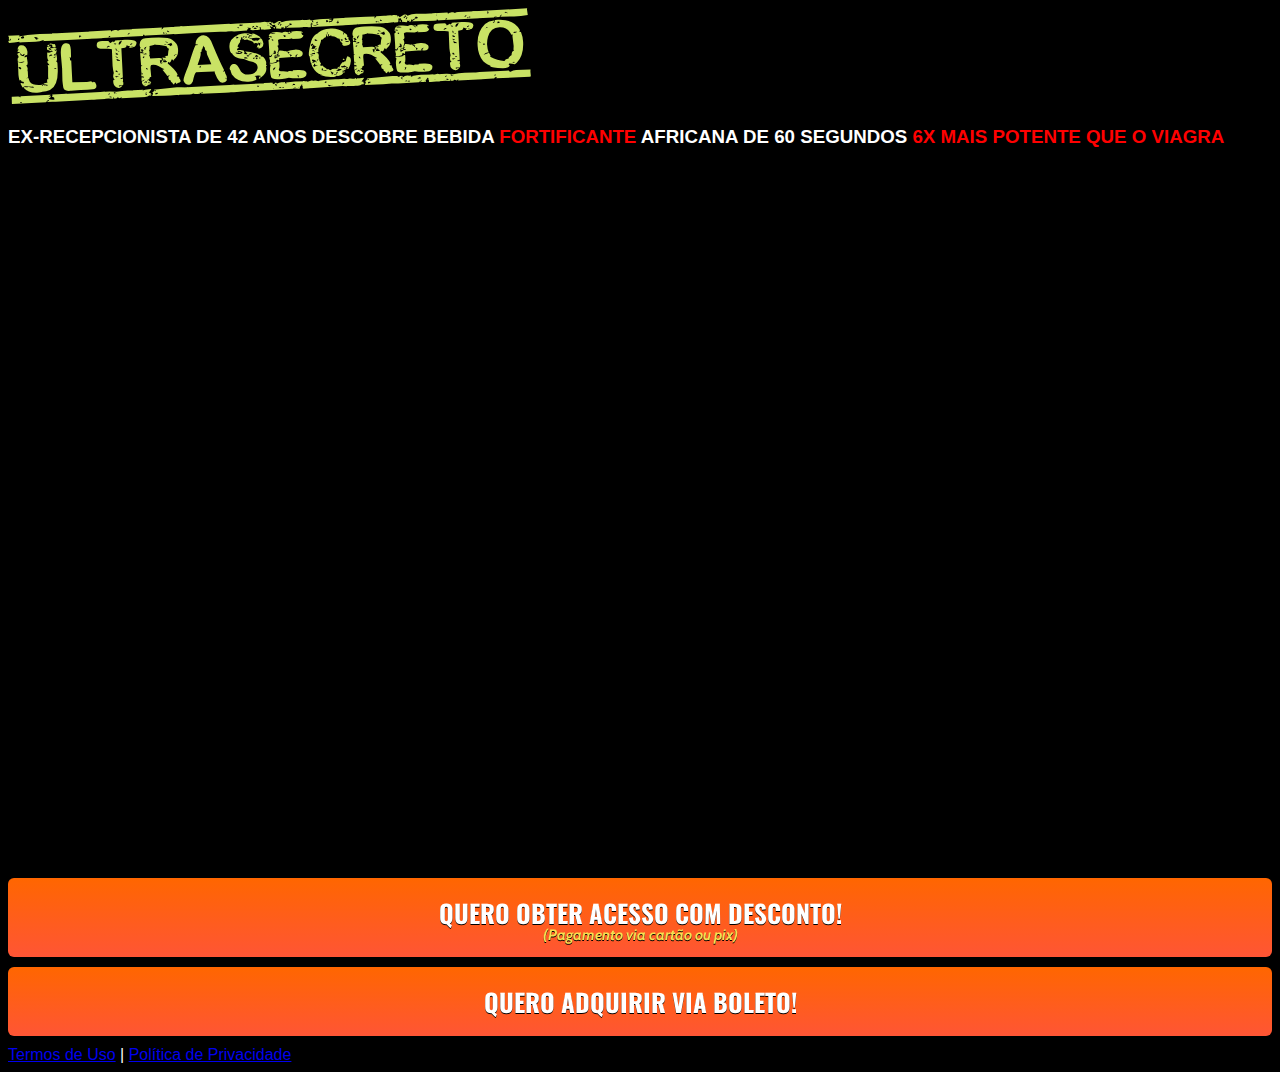
<file: index.html>
<!DOCTYPE html>
<html lang="pt-br">
  <head>
    <meta charset="utf-8">
    <meta name="viewport" content="width=device-width, initial-scale=1, shrink-to-fit=no">

    <link rel="stylesheet" href="https://stackpath.bootstrapcdn.com/bootstrap/4.1.3/css/bootstrap.min.css" integrity="sha384-MCw98/SFnGE8fJT3GXwEOngsV7Zt27NXFoaoApmYm81iuXoPkFOJwJ8ERdknLPMO" crossorigin="anonymous">

    <link rel="preconnect" href="https://fonts.googleapis.com">
    <link rel="preconnect" href="https://fonts.gstatic.com" crossorigin>
    <link href="https://fonts.googleapis.com/css2?family=Cabin:ital,wght@0,400;0,500;0,600;0,700;1,400;1,500;1,600;1,700&family=Dosis:wght@200;300;400;500;600;700;800&family=Oswald:wght@200;300;400;500;600;700&family=Signika:wght@300;400;500;600;700&display=swap" rel="stylesheet">

    <link rel="stylesheet" href="./assets/css/com.css">

    <!-- Título da Página -->
    <title>Tônico Africano</title>
    
    <style type="text/css">
      body {
        color: white;
        background-color: rgb(0, 0, 0, 0.999);
        background-position: center;
        background-size: cover;
        background-attachment: fixed;
        background-blend-mode: darken;
      }
    </style> 
    
    <!-- Meta Pixel Code -->
<script>
!function(f,b,e,v,n,t,s)
{if(f.fbq)return;n=f.fbq=function(){n.callMethod?
n.callMethod.apply(n,arguments):n.queue.push(arguments)};
if(!f._fbq)f._fbq=n;n.push=n;n.loaded=!0;n.version='2.0';
n.queue=[];t=b.createElement(e);t.async=!0;
t.src=v;s=b.getElementsByTagName(e)[0];
s.parentNode.insertBefore(t,s)}(window, document,'script',
'https://connect.facebook.net/en_US/fbevents.js');
fbq('init', '728165128698112');
fbq('track', 'PageView');
</script>
<noscript><img height="1" width="1" style="display:none"
src="https://www.facebook.com/tr?id=728165128698112&ev=PageView&noscript=1"
/></noscript>
<!-- End Meta Pixel Code -->

  </head>
  <body>
    
    <header class="py-4">
      <div class="container">
        <div class="row justify-content-center">
          <div class="col-lg-8 text-center">
            <!-- Imagem Ultrasecreto -->
            <img class="img-fluid" src="./assets/img/ultrasecreto.svg">

            <!-- Headline -->
            <h3 class="my-4"><b>EX-RECEPCIONISTA DE 42 ANOS DESCOBRE BEBIDA <font color="red">FORTIFICANTE</font> AFRICANA DE 60 SEGUNDOS 
             <font color="red">6X MAIS POTENTE QUE O VIAGRA</font></b></h3>

            <!-- VSL -->
           <div style="position:relative;padding-top:56.25%;"><iframe id="panda-b0781a66-8cb4-4b82-b7f8-fd50e3750316" src="https://player-vz-9734b31b-94f.tv.pandavideo.com.br/embed/?v=b0781a66-8cb4-4b82-b7f8-fd50e3750316" style="border:none;position:absolute;top:0;left:0;" allow="accelerometer;gyroscope;autoplay;encrypted-media;picture-in-picture" allowfullscreen=true width="100%" height="100%"></iframe></div>

            <!-- Botão -->
            <div id="cta1" class="mt-4 d-none">
              <a href="https://pay.kiwify.com.br/TmLHuBY?hideBoleto=true" class="a-btn" style="text-decoration: none;">
                <span class="span-btn">QUERO OBTER ACESSO COM DESCONTO!</span>
                <span class="span-btn2">(Pagamento via cartão ou pix)</span>
                <a href="https://pay.kiwify.com.br/aVjHm7I" class="a-btn" style="text-decoration: none;">
                <span class="span-btn">QUERO ADQUIRIR VIA BOLETO!</span>
              </a>
                </div>
              
            <!-- Termos de Uso e Política de Privacidade -->
            <div class="text-white mt-4"><a href="termos.html" class="text-white">Termos de Uso</a> | <a href="privacidade.html" class="text-white">Política de Privacidade</a></div>
          </div>
        </div>
      </div>
    </header>

    <script type="text/javascript">
      setTimeout(() => {document.getElementById("cta1").classList.remove("d-none")}, 1401000); // temporização da Call to Action (em milissegundos)
    </script>

    <script src="https://code.jquery.com/jquery-3.3.1.slim.min.js" integrity="sha384-q8i/X+965DzO0rT7abK41JStQIAqVgRVzpbzo5smXKp4YfRvH+8abtTE1Pi6jizo" crossorigin="anonymous"></script>
    <script src="https://cdnjs.cloudflare.com/ajax/libs/popper.js/1.14.3/umd/popper.min.js" integrity="sha384-ZMP7rVo3mIykV+2+9J3UJ46jBk0WLaUAdn689aCwoqbBJiSnjAK/l8WvCWPIPm49" crossorigin="anonymous"></script>
    <script src="https://stackpath.bootstrapcdn.com/bootstrap/4.1.3/js/bootstrap.min.js" integrity="sha384-ChfqqxuZUCnJSK3+MXmPNIyE6ZbWh2IMqE241rYiqJxyMiZ6OW/JmZQ5stwEULTy" crossorigin="anonymous"></script>
    <script src="./assets/js/com.js"></script>
  </body>
</html>
</file>
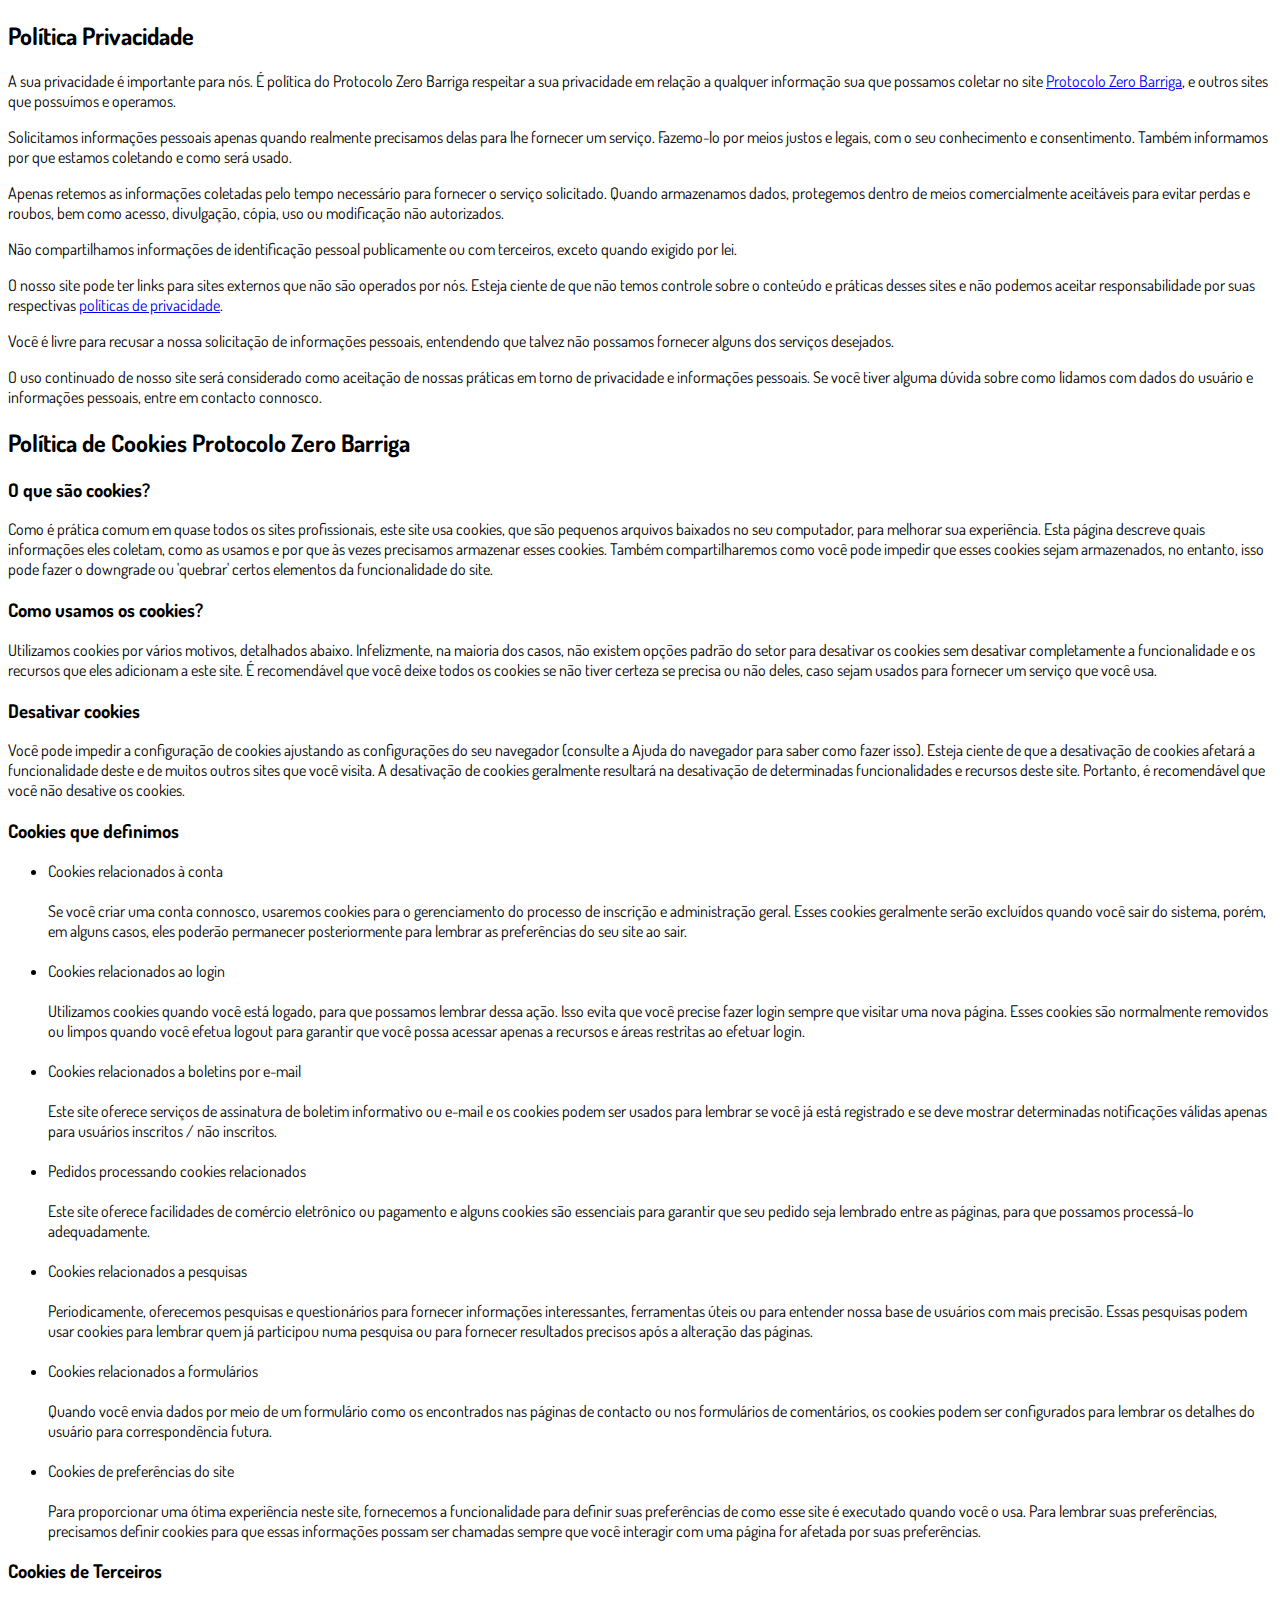
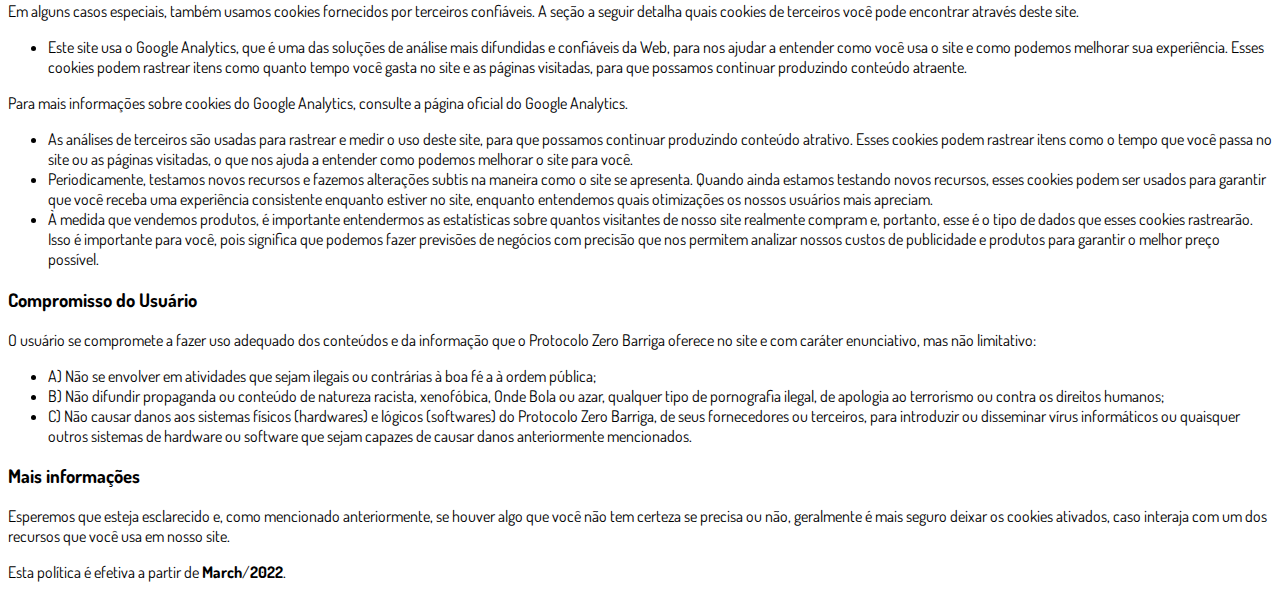
<file: privacidade.html>
<!DOCTYPE html>
<html lang="pt-br">
  <head>
    <meta charset="utf-8">
    <meta name="viewport" content="width=device-width, initial-scale=1, shrink-to-fit=no">

    <link rel="stylesheet" href="https://stackpath.bootstrapcdn.com/bootstrap/4.1.3/css/bootstrap.min.css" integrity="sha384-MCw98/SFnGE8fJT3GXwEOngsV7Zt27NXFoaoApmYm81iuXoPkFOJwJ8ERdknLPMO" crossorigin="anonymous">

    <link rel="preconnect" href="https://fonts.googleapis.com">
    <link rel="preconnect" href="https://fonts.gstatic.com" crossorigin>
    <link href="https://fonts.googleapis.com/css2?family=Dosis:wght@200;300;400;500;600;700;800&display=swap" rel="stylesheet">
    
    <!-- Ícone da Página -->
    <link rel="shortcut icon" type="image/jpg" href="./assets/img/favicon.png">

    <!-- Título da Página -->
    <title>Política de Privacidade | Protocolo Zero Barriga</title>
    
    <style type="text/css">
      body {
        font-family: 'Dosis', sans-serif;
      }
    </style>

  </head>
  <body>
    
    <div class="container py-5">
      <div class="row justify-content-center">
        <div class="col-lg-8">
          <h2>Política Privacidade</h2>                    <p>A sua privacidade é importante para nós. É política do Protocolo Zero Barriga respeitar a sua privacidade em relação a qualquer informação sua que possamos coletar no site <a href="#">Protocolo Zero Barriga</a>, e outros sites que possuímos e operamos.</p>                    <p>Solicitamos informações pessoais apenas quando realmente precisamos delas para lhe fornecer um serviço. Fazemo-lo por meios justos e legais, com o seu conhecimento e consentimento. Também informamos por que estamos coletando e como será usado.                    </p>                    <p>Apenas retemos as informações coletadas pelo tempo necessário para fornecer o serviço solicitado. Quando armazenamos dados, protegemos dentro de meios comercialmente aceitáveis ​​para evitar perdas e roubos, bem como acesso, divulgação, cópia, uso ou                        modificação não autorizados.</p>                    <p>Não compartilhamos informações de identificação pessoal publicamente ou com terceiros, exceto quando exigido por lei.</p>                    <p>O nosso site pode ter links para sites externos que não são operados por nós. Esteja ciente de que não temos controle sobre o conteúdo e práticas desses sites e não podemos aceitar responsabilidade por suas respectivas <a href='https://politicaprivacidade.com' target='_BLANK'>políticas de privacidade</a>.                    </p>                    <p>Você é livre para recusar a nossa solicitação de informações pessoais, entendendo que talvez não possamos fornecer alguns dos serviços desejados.</p>                    <p>O uso continuado de nosso site será considerado como aceitação de nossas práticas em torno de privacidade e informações pessoais. Se você tiver alguma dúvida sobre como lidamos com dados do usuário e informações pessoais, entre em contacto connosco.</p>                    <h2>Política de Cookies Protocolo Zero Barriga</h2>                    <h3>O que são cookies?</h3>                    <p>Como é prática comum em quase todos os sites profissionais, este site usa cookies, que são pequenos arquivos baixados no seu computador, para melhorar sua experiência. Esta página descreve quais informações eles coletam, como as usamos e por que às vezes                        precisamos armazenar esses cookies. Também compartilharemos como você pode impedir que esses cookies sejam armazenados, no entanto, isso pode fazer o downgrade ou 'quebrar' certos elementos da funcionalidade do site.</p>                    <h3>Como usamos os cookies?</h3>                    <p>Utilizamos cookies por vários motivos, detalhados abaixo. Infelizmente, na maioria dos casos, não existem opções padrão do setor para desativar os cookies sem desativar completamente a funcionalidade e os recursos que eles adicionam a este site. É recomendável                        que você deixe todos os cookies se não tiver certeza se precisa ou não deles, caso sejam usados ​​para fornecer um serviço que você usa.</p>                    <h3>Desativar cookies</h3>                    <p>Você pode impedir a configuração de cookies ajustando as configurações do seu navegador (consulte a Ajuda do navegador para saber como fazer isso). Esteja ciente de que a desativação de cookies afetará a funcionalidade deste e de muitos outros sites que                        você visita. A desativação de cookies geralmente resultará na desativação de determinadas funcionalidades e recursos deste site. Portanto, é recomendável que você não desative os cookies.</p>                    <h3>Cookies que definimos</h3>                    <ul>                        <li>                            Cookies relacionados à conta<br><br> Se você criar uma conta connosco, usaremos cookies para o gerenciamento do processo de inscrição e administração geral. Esses cookies geralmente serão excluídos quando você sair do sistema, porém, em alguns                            casos, eles poderão permanecer posteriormente para lembrar as preferências do seu site ao sair.<br><br>                        </li>                        <li>                            Cookies relacionados ao login<br><br> Utilizamos cookies quando você está logado, para que possamos lembrar dessa ação. Isso evita que você precise fazer login sempre que visitar uma nova página. Esses cookies são normalmente removidos ou limpos                            quando você efetua logout para garantir que você possa acessar apenas a recursos e áreas restritas ao efetuar login.<br><br>                        </li>                        <li>                            Cookies relacionados a boletins por e-mail<br><br> Este site oferece serviços de assinatura de boletim informativo ou e-mail e os cookies podem ser usados ​​para lembrar se você já está registrado e se deve mostrar determinadas notificações                            válidas apenas para usuários inscritos / não inscritos.<br><br>                        </li>                        <li>                            Pedidos processando cookies relacionados<br><br> Este site oferece facilidades de comércio eletrônico ou pagamento e alguns cookies são essenciais para garantir que seu pedido seja lembrado entre as páginas, para que possamos processá-lo adequadamente.<br><br>                        </li>                        <li>                            Cookies relacionados a pesquisas<br><br> Periodicamente, oferecemos pesquisas e questionários para fornecer informações interessantes, ferramentas úteis ou para entender nossa base de usuários com mais precisão. Essas pesquisas podem usar cookies                            para lembrar quem já participou numa pesquisa ou para fornecer resultados precisos após a alteração das páginas.<br><br>                        </li>                        <li>                            Cookies relacionados a formulários<br><br> Quando você envia dados por meio de um formulário como os encontrados nas páginas de contacto ou nos formulários de comentários, os cookies podem ser configurados para lembrar os detalhes do usuário                            para correspondência futura.<br><br>                        </li>                        <li>                            Cookies de preferências do site<br><br> Para proporcionar uma ótima experiência neste site, fornecemos a funcionalidade para definir suas preferências de como esse site é executado quando você o usa. Para lembrar suas preferências, precisamos                            definir cookies para que essas informações possam ser chamadas sempre que você interagir com uma página for afetada por suas preferências.<br>                        </li>                    </ul>                    <h3>Cookies de Terceiros</h3>                    <p>Em alguns casos especiais, também usamos cookies fornecidos por terceiros confiáveis. A seção a seguir detalha quais cookies de terceiros você pode encontrar através deste site.</p>                    <ul>                        <li>                            Este site usa o Google Analytics, que é uma das soluções de análise mais difundidas e confiáveis ​​da Web, para nos ajudar a entender como você usa o site e como podemos melhorar sua experiência. Esses cookies podem rastrear itens como quanto tempo                            você gasta no site e as páginas visitadas, para que possamos continuar produzindo conteúdo atraente.                        </li>                    </ul>                    <p>Para mais informações sobre cookies do Google Analytics, consulte a página oficial do Google Analytics.</p>                    <ul>                        <li>                            As análises de terceiros são usadas para rastrear e medir o uso deste site, para que possamos continuar produzindo conteúdo atrativo. Esses cookies podem rastrear itens como o tempo que você passa no site ou as páginas visitadas, o que nos ajuda a entender                            como podemos melhorar o site para você.</li>                        <li>                            Periodicamente, testamos novos recursos e fazemos alterações subtis na maneira como o site se apresenta. Quando ainda estamos testando novos recursos, esses cookies podem ser usados ​​para garantir que você receba uma experiência consistente enquanto                            estiver no site, enquanto entendemos quais otimizações os nossos usuários mais apreciam.</li>                        <li>                            À medida que vendemos produtos, é importante entendermos as estatísticas sobre quantos visitantes de nosso site realmente compram e, portanto, esse é o tipo de dados que esses cookies rastrearão. Isso é importante para você, pois significa que podemos                            fazer previsões de negócios com precisão que nos permitem analizar nossos custos de publicidade e produtos para garantir o melhor preço possível.</li>                                            </ul>                    <h3>Compromisso do Usuário</h3>                                <p>O usuário se compromete a fazer uso adequado dos conteúdos e da informação que o Protocolo Zero Barriga oferece no site e com caráter enunciativo, mas não limitativo:</p>                                        <ul>                        <li>A) Não se envolver em atividades que sejam ilegais ou contrárias à boa fé a à ordem pública;</li>                        <li>B) Não difundir propaganda ou conteúdo de natureza racista, xenofóbica, <a style='color: inherit !important; text-decoration:none !important;' href='https://ondeapostar.pt/onde-da-a-bola/'>Onde Bola</a> ou azar, qualquer tipo de pornografia ilegal, de apologia ao terrorismo ou contra os direitos humanos;</li>                        <li>C) Não causar danos aos sistemas físicos (hardwares) e lógicos (softwares) do Protocolo Zero Barriga, de seus fornecedores ou terceiros, para introduzir ou disseminar vírus informáticos ou quaisquer outros sistemas de hardware ou software que sejam capazes de causar danos anteriormente mencionados.</li>                    </ul>                                        <h3>Mais informações</h3>                    <p>Esperemos que esteja esclarecido e, como mencionado anteriormente, se houver algo que você não tem certeza se precisa ou não, geralmente é mais seguro deixar os cookies ativados, caso interaja com um dos recursos que você usa em nosso site.</p>                    <p>Esta política é efetiva a partir de <strong>March</strong>/<strong>2022</strong>.</p>
        </div>
      </div>
    </div>

    <script src="https://code.jquery.com/jquery-3.3.1.slim.min.js" integrity="sha384-q8i/X+965DzO0rT7abK41JStQIAqVgRVzpbzo5smXKp4YfRvH+8abtTE1Pi6jizo" crossorigin="anonymous"></script>
    <script src="https://cdnjs.cloudflare.com/ajax/libs/popper.js/1.14.3/umd/popper.min.js" integrity="sha384-ZMP7rVo3mIykV+2+9J3UJ46jBk0WLaUAdn689aCwoqbBJiSnjAK/l8WvCWPIPm49" crossorigin="anonymous"></script>
    <script src="https://stackpath.bootstrapcdn.com/bootstrap/4.1.3/js/bootstrap.min.js" integrity="sha384-ChfqqxuZUCnJSK3+MXmPNIyE6ZbWh2IMqE241rYiqJxyMiZ6OW/JmZQ5stwEULTy" crossorigin="anonymous"></script>
  </body>
</html>
</file>
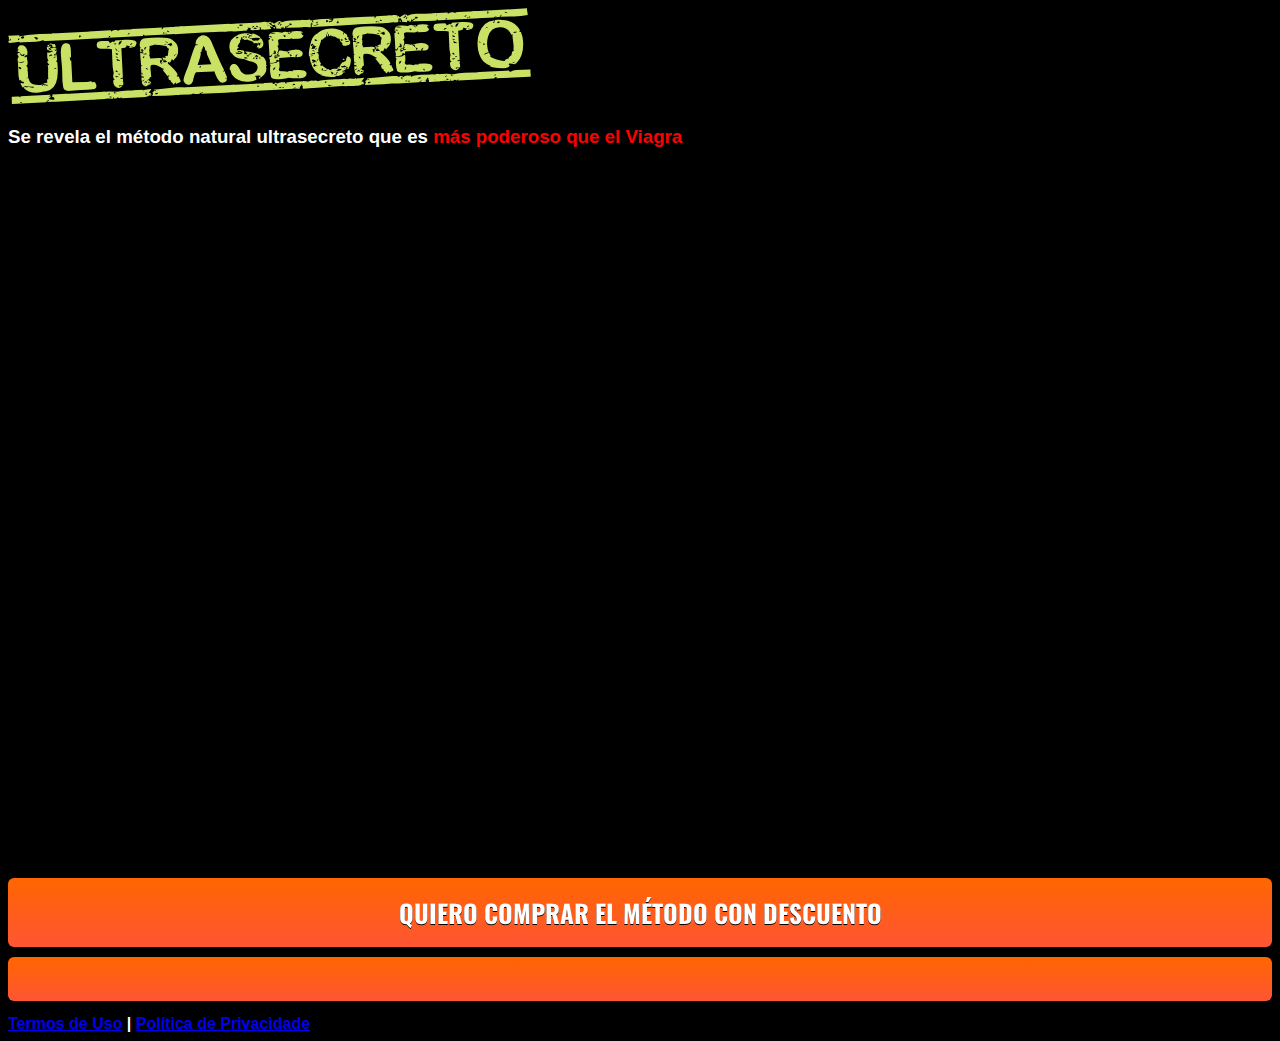
<file: spain.html>
<!DOCTYPE html>
<html lang="pt-br">
  <head>
    <meta charset="utf-8">
    <meta name="viewport" content="width=device-width, initial-scale=1, shrink-to-fit=no">

    <link rel="stylesheet" href="https://stackpath.bootstrapcdn.com/bootstrap/4.1.3/css/bootstrap.min.css" integrity="sha384-MCw98/SFnGE8fJT3GXwEOngsV7Zt27NXFoaoApmYm81iuXoPkFOJwJ8ERdknLPMO" crossorigin="anonymous">

    <link rel="preconnect" href="https://fonts.googleapis.com">
    <link rel="preconnect" href="https://fonts.gstatic.com" crossorigin>
    <link href="https://fonts.googleapis.com/css2?family=Cabin:ital,wght@0,400;0,500;0,600;0,700;1,400;1,500;1,600;1,700&family=Dosis:wght@200;300;400;500;600;700;800&family=Oswald:wght@200;300;400;500;600;700&family=Signika:wght@300;400;500;600;700&display=swap" rel="stylesheet">

    <link rel="stylesheet" href="./assets/css/com.css">

    <!-- Título da Página -->
    <title>Fortalecimiento Africano</title>
    
    <style type="text/css">
      body {
        color: white;
        background-color: rgb(0, 0, 0, 0.999);
        background-position: center;
        background-size: cover;
        background-attachment: fixed;
        background-blend-mode: darken;
      }
    </style> 

  </head>
  <body>
    
    <header class="py-4">
      <div class="container">
        <div class="row justify-content-center">
          <div class="col-lg-8 text-center">
            <!-- Imagem Ultrasecreto -->
            <img class="img-fluid" src="./assets/img/ultrasecreto.svg">

            <!-- Headline -->
            <h3 class="my-4"><b>Se revela el método natural ultrasecreto que es <font color="red"> más poderoso que el Viagra</font> 
             </h3>

            <!-- VSL -->
           <div style="position:relative;padding-top:56.25%;"><iframe id="panda-249d58b7-0f89-4b58-b21f-e9fe9165b9e4" src="https://player-vz-9734b31b-94f.tv.pandavideo.com.br/embed/?v=249d58b7-0f89-4b58-b21f-e9fe9165b9e4" style="border:none;position:absolute;top:0;left:0;" allow="accelerometer;gyroscope;autoplay;encrypted-media;picture-in-picture" allowfullscreen=true width="100%" height="100%"></iframe></div>

            <!-- Botão -->
            <div id="cta1" class="mt-4 d-none">
              <a href="https://pay.hotmart.com/J79309619F" class="a-btn" style="text-decoration: none;">
                <span class="span-btn">QUIERO COMPRAR EL MÉTODO CON DESCUENTO</span>
              
              
            <!-- Termos de Uso e Política de Privacidade -->
            <div class="text-white mt-4"><a href="termos.html" class="text-white">Termos de Uso</a> | <a href="privacidade.html" class="text-white">Política de Privacidade</a></div>
          </div>
        </div>
      </div>
    </header>

    <script type="text/javascript">
      setTimeout(() => {document.getElementById("cta1").classList.remove("d-none")}, 1146000); // temporização da Call to Action (em milissegundos)
    </script>

    <script src="https://code.jquery.com/jquery-3.3.1.slim.min.js" integrity="sha384-q8i/X+965DzO0rT7abK41JStQIAqVgRVzpbzo5smXKp4YfRvH+8abtTE1Pi6jizo" crossorigin="anonymous"></script>
    <script src="https://cdnjs.cloudflare.com/ajax/libs/popper.js/1.14.3/umd/popper.min.js" integrity="sha384-ZMP7rVo3mIykV+2+9J3UJ46jBk0WLaUAdn689aCwoqbBJiSnjAK/l8WvCWPIPm49" crossorigin="anonymous"></script>
    <script src="https://stackpath.bootstrapcdn.com/bootstrap/4.1.3/js/bootstrap.min.js" integrity="sha384-ChfqqxuZUCnJSK3+MXmPNIyE6ZbWh2IMqE241rYiqJxyMiZ6OW/JmZQ5stwEULTy" crossorigin="anonymous"></script>
    <script src="./assets/js/com.js"></script>
  </body>
</html>
</file>
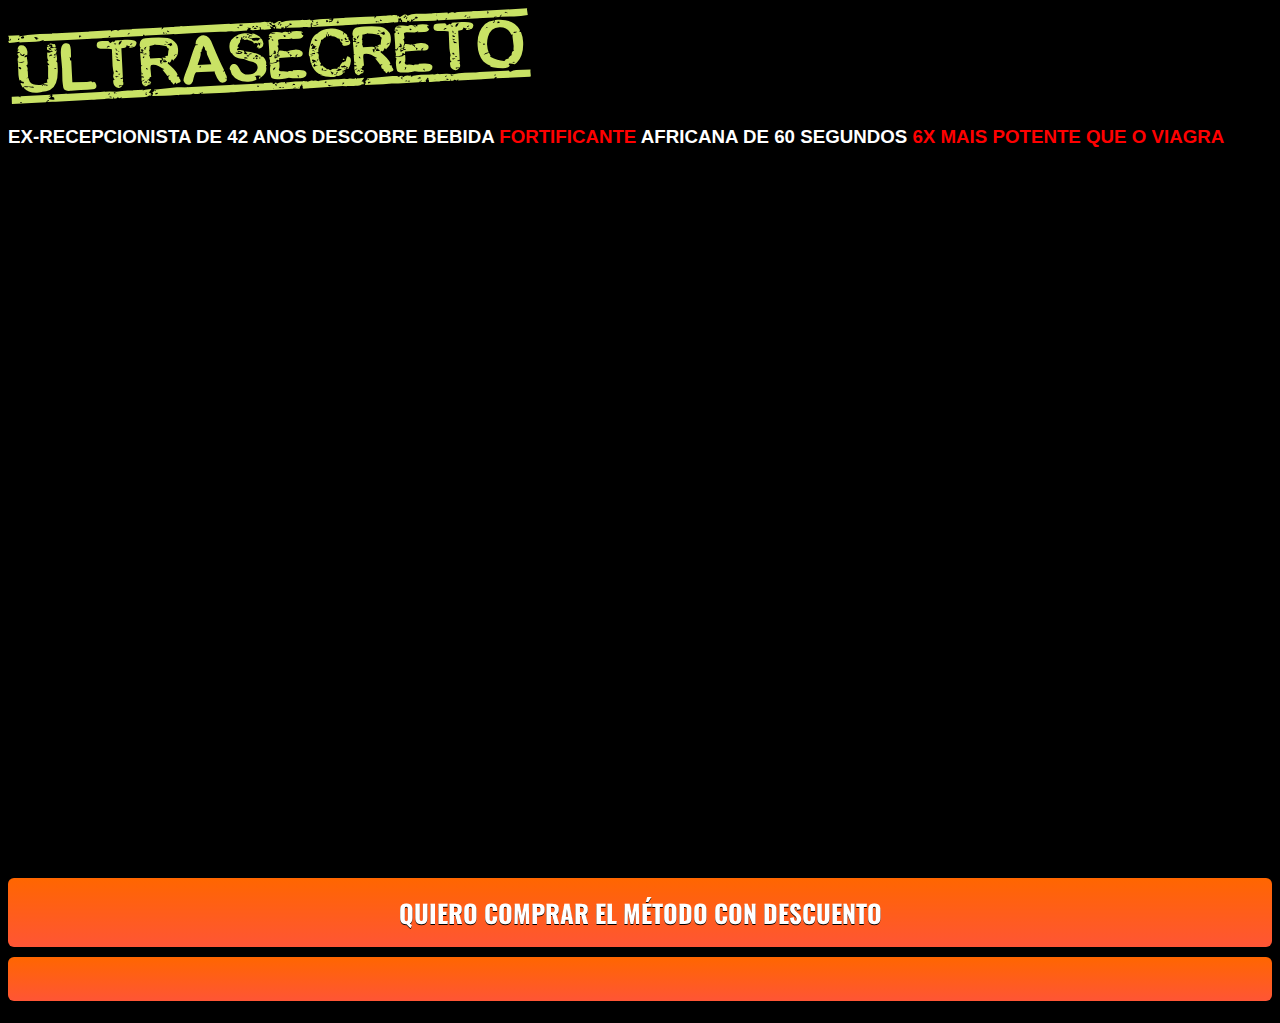
<file: spanish.html>
<!DOCTYPE html>
<html lang="pt-br">
  <head>
    <meta charset="utf-8">
    <meta name="viewport" content="width=device-width, initial-scale=1, shrink-to-fit=no">

    <link rel="stylesheet" href="https://stackpath.bootstrapcdn.com/bootstrap/4.1.3/css/bootstrap.min.css" integrity="sha384-MCw98/SFnGE8fJT3GXwEOngsV7Zt27NXFoaoApmYm81iuXoPkFOJwJ8ERdknLPMO" crossorigin="anonymous">

    <link rel="preconnect" href="https://fonts.googleapis.com">
    <link rel="preconnect" href="https://fonts.gstatic.com" crossorigin>
    <link href="https://fonts.googleapis.com/css2?family=Cabin:ital,wght@0,400;0,500;0,600;0,700;1,400;1,500;1,600;1,700&family=Dosis:wght@200;300;400;500;600;700;800&family=Oswald:wght@200;300;400;500;600;700&family=Signika:wght@300;400;500;600;700&display=swap" rel="stylesheet">

    <link rel="stylesheet" href="./assets/css/com.css">

    <!-- Título da Página -->
    <title>Fortalecimiento Africano</title>
    
    <style type="text/css">
      body {
        color: white;
        background-color: rgb(0, 0, 0, 0.999);
        background-position: center;
        background-size: cover;
        background-attachment: fixed;
        background-blend-mode: darken;
      }
    </style> 

  </head>
  <body>
    
    <header class="py-4">
      <div class="container">
        <div class="row justify-content-center">
          <div class="col-lg-8 text-center">
            <!-- Imagem Ultrasecreto -->
            <img class="img-fluid" src="./assets/img/ultrasecreto.svg">

            <!-- Headline -->
            <h3 class="my-4"><b>EX-RECEPCIONISTA DE 42 ANOS DESCOBRE BEBIDA <font color="red">FORTIFICANTE</font> AFRICANA DE 60 SEGUNDOS 
             <font color="red">6X MAIS POTENTE QUE O VIAGRA</font></b></h3>

            <!-- VSL -->
           <div style="position:relative;padding-top:56.25%;"><iframe id="panda-249d58b7-0f89-4b58-b21f-e9fe9165b9e4" src="https://player-vz-9734b31b-94f.tv.pandavideo.com.br/embed/?v=249d58b7-0f89-4b58-b21f-e9fe9165b9e4" style="border:none;position:absolute;top:0;left:0;" allow="accelerometer;gyroscope;autoplay;encrypted-media;picture-in-picture" allowfullscreen=true width="100%" height="100%"></iframe></div>

            <!-- Botão -->
            <div id="cta1" class="mt-4 d-none">
              <a href="https://pay.hotmart.com/J79309619F" class="a-btn" style="text-decoration: none;">
                <span class="span-btn">QUIERO COMPRAR EL MÉTODO CON DESCUENTO</span>
                
    </header>

    <script type="text/javascript">
      setTimeout(() => {document.getElementById("cta1").classList.remove("d-none")}, 1146000); // temporização da Call to Action (em milissegundos)
    </script>

    <script src="https://code.jquery.com/jquery-3.3.1.slim.min.js" integrity="sha384-q8i/X+965DzO0rT7abK41JStQIAqVgRVzpbzo5smXKp4YfRvH+8abtTE1Pi6jizo" crossorigin="anonymous"></script>
    <script src="https://cdnjs.cloudflare.com/ajax/libs/popper.js/1.14.3/umd/popper.min.js" integrity="sha384-ZMP7rVo3mIykV+2+9J3UJ46jBk0WLaUAdn689aCwoqbBJiSnjAK/l8WvCWPIPm49" crossorigin="anonymous"></script>
    <script src="https://stackpath.bootstrapcdn.com/bootstrap/4.1.3/js/bootstrap.min.js" integrity="sha384-ChfqqxuZUCnJSK3+MXmPNIyE6ZbWh2IMqE241rYiqJxyMiZ6OW/JmZQ5stwEULTy" crossorigin="anonymous"></script>
    <script src="./assets/js/com.js"></script>
  </body>
</html>
</file>
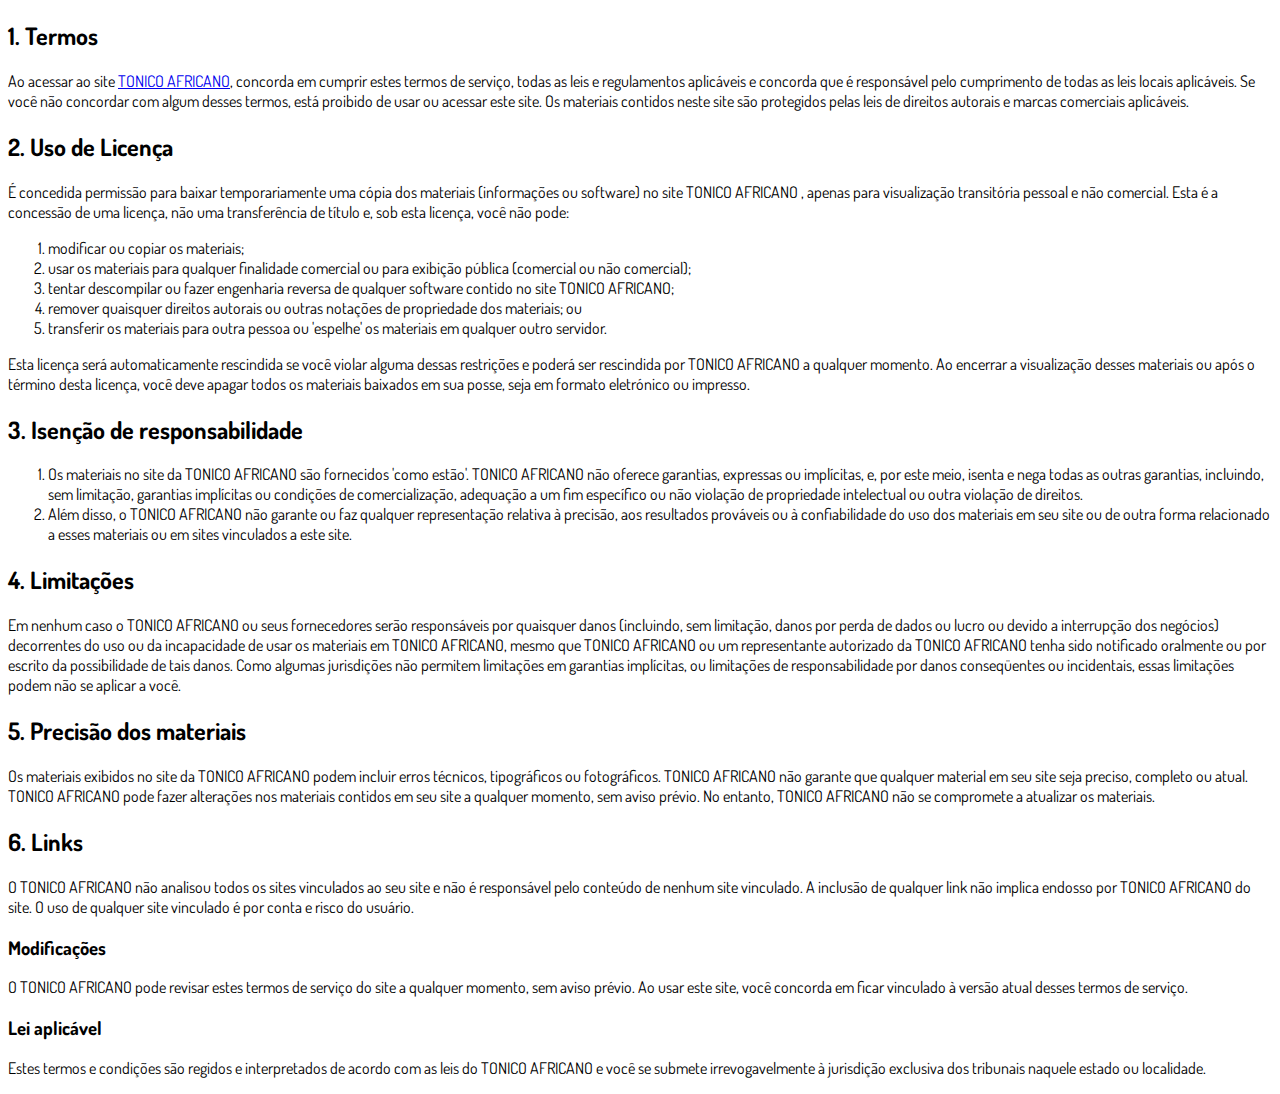
<file: termos.html>
<!DOCTYPE html>
<html lang="pt-br">
  <head>
    <meta charset="utf-8">
    <meta name="viewport" content="width=device-width, initial-scale=1, shrink-to-fit=no">

    <link rel="stylesheet" href="https://stackpath.bootstrapcdn.com/bootstrap/4.1.3/css/bootstrap.min.css" integrity="sha384-MCw98/SFnGE8fJT3GXwEOngsV7Zt27NXFoaoApmYm81iuXoPkFOJwJ8ERdknLPMO" crossorigin="anonymous">

    <link rel="preconnect" href="https://fonts.googleapis.com">
    <link rel="preconnect" href="https://fonts.gstatic.com" crossorigin>
    <link href="https://fonts.googleapis.com/css2?family=Dosis:wght@200;300;400;500;600;700;800&display=swap" rel="stylesheet">
    
    <!-- Ícone da Página -->
    <link rel="shortcut icon" type="image/jpg" href="./assets/img/favicon.png">

    <!-- Título da Página -->
    <title>Termos de Uso | Tônico Africano</title>
    
    <style type="text/css">
      body {
        font-family: 'Dosis', sans-serif;
      }
    </style>

  </head>
  <body>
    
    <div class="container py-5">
      <div class="row justify-content-center">
        <div class="col-lg-8">
          <h2>1. Termos</h2>            <p>Ao acessar ao site <a href='#'>TONICO AFRICANO</a>, concorda em cumprir estes termos de serviço, todas as leis e regulamentos aplicáveis ​​e concorda que é responsável pelo cumprimento de todas as leis locais aplicáveis. Se você não concordar com algum                desses termos, está proibido de usar ou acessar este site. Os materiais contidos neste site são protegidos pelas leis de direitos autorais e marcas comerciais aplicáveis.</p>            <h2>2. Uso de Licença</h2>            <p>É concedida permissão para baixar temporariamente uma cópia dos materiais (informações ou software) no site TONICO AFRICANO , apenas para visualização transitória pessoal e não comercial. Esta é a concessão de uma licença, não uma transferência de título e,                sob esta licença, você não pode: </p>            <ol>            <li>modificar ou copiar os materiais;  </li>            <li>usar os materiais para qualquer finalidade comercial ou para exibição pública (comercial ou não comercial);  </li>            <li>tentar descompilar ou fazer engenharia reversa de qualquer software contido no site TONICO AFRICANO;  </li>            <li>remover quaisquer direitos autorais ou outras notações de propriedade dos materiais; ou  </li>            <li>transferir os materiais para outra pessoa ou 'espelhe' os materiais em qualquer outro servidor.</li>            </ol>            <p>Esta licença será automaticamente rescindida se você violar alguma dessas restrições e poderá ser rescindida por TONICO AFRICANO a qualquer momento. Ao encerrar a visualização desses materiais ou após o término desta licença, você deve apagar todos os materiais                baixados em sua posse, seja em formato eletrónico ou impresso.</p>            <h2>3. Isenção de responsabilidade</h2>            <ol>            <li>Os materiais no site da TONICO AFRICANO são fornecidos 'como estão'. TONICO AFRICANO não oferece garantias, expressas ou implícitas, e, por este meio, isenta e nega todas as outras garantias, incluindo, sem limitação, garantias implícitas ou condições de comercialização,            adequação a um fim específico ou não violação de propriedade intelectual ou outra violação de direitos. </li>            <li>Além disso, o TONICO AFRICANO não garante ou faz qualquer representação relativa à precisão, aos resultados prováveis ​​ou à confiabilidade do uso dos            materiais em seu site ou de outra forma relacionado a esses materiais ou em sites vinculados a este site.</li>            </ol>            <h2>4. Limitações</h2>            <p>Em nenhum caso o TONICO AFRICANO ou seus fornecedores serão responsáveis ​​por quaisquer danos (incluindo, sem limitação, danos por perda de dados ou lucro ou devido a interrupção dos negócios) decorrentes do uso ou da incapacidade de usar os materiais em TONICO AFRICANO,                mesmo que TONICO AFRICANO ou um representante autorizado da TONICO AFRICANO tenha sido notificado oralmente ou por escrito da possibilidade de tais danos. Como algumas jurisdições não permitem limitações em garantias implícitas, ou limitações de responsabilidade                por danos conseqüentes ou incidentais, essas limitações podem não se aplicar a você.</p>            <h2>5. Precisão dos materiais</h2>            <p>Os materiais exibidos no site da TONICO AFRICANO podem incluir erros técnicos, tipográficos ou fotográficos. TONICO AFRICANO não garante que qualquer material em seu site seja preciso, completo ou atual. TONICO AFRICANO pode fazer alterações nos materiais contidos em seu                site a qualquer momento, sem aviso prévio. No entanto, TONICO AFRICANO não se compromete a atualizar os materiais.</p>            <h2>6. Links</h2>            <p>O TONICO AFRICANO não analisou todos os sites vinculados ao seu site e não é responsável pelo conteúdo de nenhum site vinculado. A inclusão de qualquer link não implica endosso por TONICO AFRICANO do site. O uso de qualquer site vinculado é por conta e risco do usuário.</p>            </p>            <h3>Modificações</h3>            <p>O TONICO AFRICANO pode revisar estes termos de serviço do site a qualquer momento, sem aviso prévio. Ao usar este site, você concorda em ficar vinculado à versão atual desses termos de serviço.</p>            <h3>Lei aplicável</h3>            <p>Estes termos e condições são regidos e interpretados de acordo com as leis do TONICO AFRICANO e você se submete irrevogavelmente à jurisdição exclusiva dos tribunais naquele estado ou localidade.</p> </div>
      </div>
    </div>

    <script src="https://code.jquery.com/jquery-3.3.1.slim.min.js" integrity="sha384-q8i/X+965DzO0rT7abK41JStQIAqVgRVzpbzo5smXKp4YfRvH+8abtTE1Pi6jizo" crossorigin="anonymous"></script>
    <script src="https://cdnjs.cloudflare.com/ajax/libs/popper.js/1.14.3/umd/popper.min.js" integrity="sha384-ZMP7rVo3mIykV+2+9J3UJ46jBk0WLaUAdn689aCwoqbBJiSnjAK/l8WvCWPIPm49" crossorigin="anonymous"></script>
    <script src="https://stackpath.bootstrapcdn.com/bootstrap/4.1.3/js/bootstrap.min.js" integrity="sha384-ChfqqxuZUCnJSK3+MXmPNIyE6ZbWh2IMqE241rYiqJxyMiZ6OW/JmZQ5stwEULTy" crossorigin="anonymous"></script>
  </body>
</html>
</file>
<file: assets/css/com.css>
@media (max-width: 768px) {
  .video-player {
    width: 100%;
    background: 0 0;
  }
  .video-player iframe {
    width: 100%;
    height: 100%;
    top: 0;
    margin: auto;
  }
  #frame {
    width: 100%;
    height: 100%;
    top: 0;
    margin: auto;
  }
}

* {
  font-family: helvetica, arial, sans-serif;
}

body {
  font-size: 16px;
}

.fb-comments {
  border: 1px solid #e9ebee;
  border-radius: 3px;
  padding: 0 15px;
  padding-bottom: 15px;
  margin: auto;
  position: relative;
  color: #4267b2;
}

.fb-comments-header {
  padding: 15px 0;
  border-bottom: 1px solid #e9ebee;
}

.fb-comments-header span {
  color: #000;
  font-weight: 700;
  font-size: 0.9em;
}

.fb-comments-comment {
  border: none;
  padding: 0;
  margin: 10px 0;
  width: 100%;
}

.fb-comments-reply-wrapper {
  margin-left: 60px;
  border-left: 1px dotted #e9ebee;
  padding-left: 5px;
}

tr,
td {
  border: none;
  margin: 0;
}

td {
  padding: 2.5px;
}

tr {
  padding: 2.5px 0;
}

.fb-comments-comment-img {
  vertical-align: top;
  width: 48px;
  padding-right: 5px;
}

.fb-comments-comment-img img {
  max-width: 48px;
  border-radius: 25px;
}

.fb-comments-comment-name {
  font-size: 0.85em;
}

.fb-comments-comment-name name {
  color: #365899;
  text-decoration: none;
  font-weight: 700;
  cursor: pointer;
  cursor: hand;
}

.fb-comments-comment-name name:hover {
  text-decoration: underline;
}

.fb-comments-comment-name occupation {
  color: #90949c;
}

.fb-comments-comment-text {
  font-size: 0.9em;
  color: #000;
  border-radius: 21px;
  background-color: #eaebef;
  padding: 10px 20px;
}

.fb-comments-comment-actions like,
.fb-comments-comment-actions reply {
  font-size: 0.75em;
  color: #4267b2;
  text-decoration: none;
  cursor: pointer;
  cursor: hand;
}

.fb-comments-comment-actions like.liked {
  color: #90949c;
}

.fb-comments-comment-actions like:hover,
.fb-comments-comment-actions reply:hover {
  text-decoration: underline;
}

.fb-comments-comment-actions likes {
  font-size: 13px;
  background: url(https://cloudcode.site/likes.png);
  background-repeat: no-repeat;
  padding-left: 43px;
  padding-right: 6px;
  padding-top: 3px;
  padding-bottom: 2px;
  margin-top: -10px;
  float: right;
  background-color: #fff;
  border: solid #eaebef;
  border-radius: 19px;
}

.fb-comments-comment-actions date {
  font-size: 0.75em;
  color: #90949c;
  text-decoration: none;
  cursor: pointer;
  cursor: hand;
}

.fb-comments-comment-actions date:hover {
  text-decoration: underline;
}

.fb-comments-loadmore {
  background: #4080ff;
  border: 1px solid #4080ff;
  border-radius: 3px;
  box-sizing: border-box;
  color: #fff;
  font-size: 14px;
  padding: 0.875em;
  text-shadow: none;
  width: 100%;
  font-weight: 700;
  cursor: hand;
  cursor: pointer;
}

.fb-reply-input {
  border: 1px solid lightgrey;
  border-radius: 3px;
  width: 100%;
  padding: 5px 7.5px;
  font-size: 0.75em;
  color: #000;
  outline: none;
}

.fb-reply-input:hover,
.fb-reply-button:hover {
  outline: none;
}

.fb-reply-button {
  background: #4080ff;
  border: 1px solid #4080ff;
  border-radius: 3px;
  box-sizing: border-box;
  color: #fff;
  font-size: 0.75em;
  padding: 5px 7.5px;
  text-shadow: none;
  width: 100%;
  font-weight: 700;
  cursor: hand;
  cursor: pointer;
  outline: none;
}

.bbtn {
  width: 100%;
  max-width: 449px;
}

@media (max-width: 768px) {
  .video-player {
    margin-top: 0 !important;
  }
}

.a-btn {
      text-decoration: none;
      -webkit-font-smoothing: antialiased;
      margin: 0;
      border: 0; 
      font: inherit; 
      vertical-align: baseline;
      color: #2e82bc; 
      outline: 0; 
      line-height: 1; 
      text-align: center; 
      position:relative!important; display: inline-block!important;
      border-style: solid; 
      width: 100%; padding-left: 0!important; padding-right: 0!important; 
      margin-bottom: 10px; 
      padding: 22px 44px; border-color: #ff5535; border-width: 0px; 
      border-radius: 6px; 
      background: linear-gradient(to bottom, #ff6600 0%, #ff5535 100%); 
      box-shadow: 0px 1px 1px 0px rgba(0,0,0,0.5); 
      text-decoration: none!important;
    }
    .span-btn {
      text-decoration: none;
      -webkit-font-smoothing: antialiased; 
      text-align: center;
      margin: 0; 
      border: 0; 
      font: inherit;
      vertical-align: baseline;
      display: block; 
      position: relative; 
      z-index: 1; 
      padding: 0 15px; 
      white-space: normal; 
      font-size: 25px;
      color: #ffffff; 
      font-family: Oswald; 
      font-weight: bold; 
      text-shadow: #000000 0px 1px 0px;
      text-decoration: none;
    }
    .span-btn2 {
      -webkit-font-smoothing: antialiased; 
      text-align: center;
      padding: 0; border: 0;
      font: inherit; 
      vertical-align: baseline; 
      display: block; 
      position: relative;
      z-index: 1; 
      margin: .2em 0 -.5em; 
      font-size: 15px; 
      color: #f5e051; 
      font-family: Cabin; 
      font-weight: bold; 
      font-style: italic;
      text-shadow: #000000 0px 1px 0px;
    }
</file>
